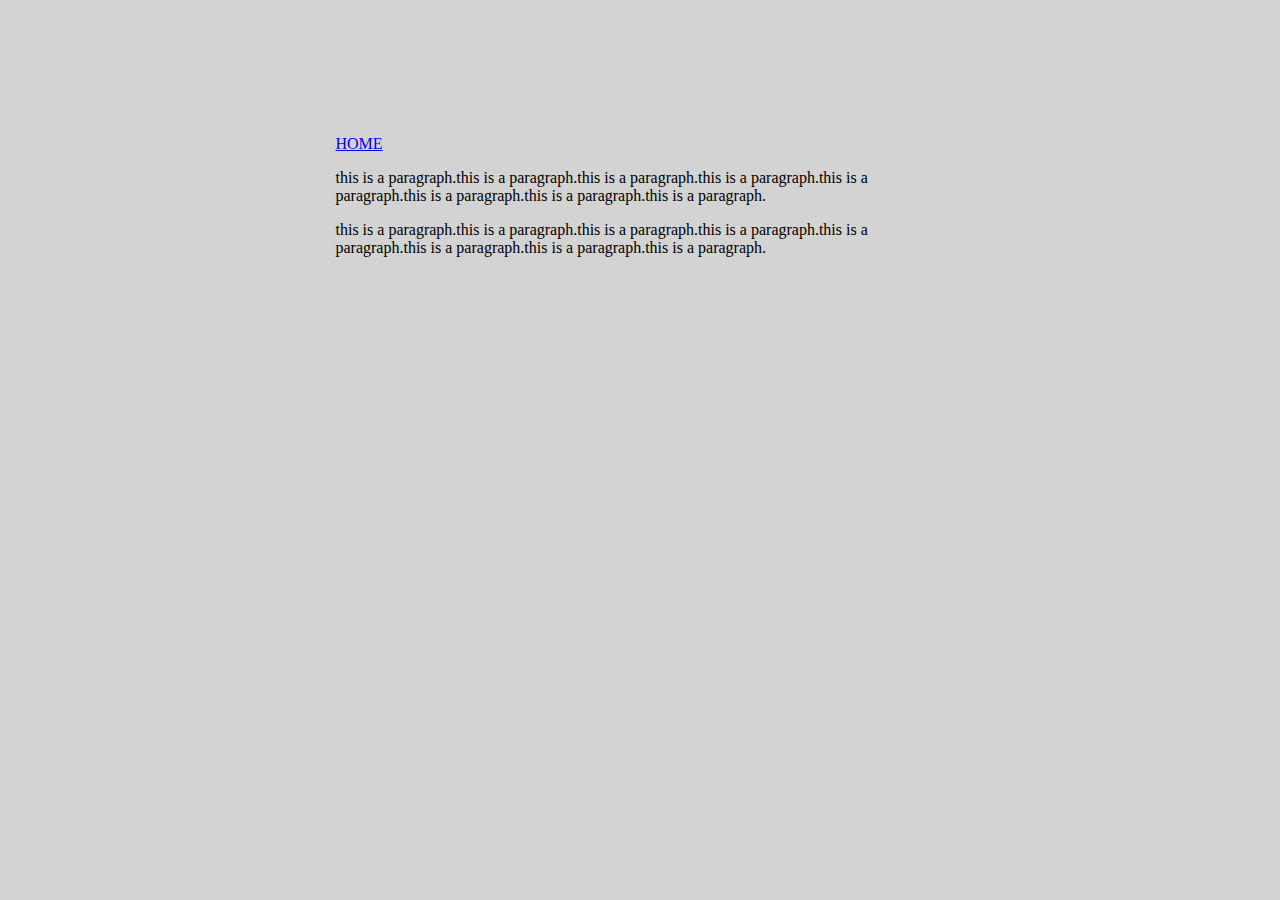
<file: ui/article-one.html>
<html>
    <head>
        <title>
             article-one
        
        </title>
         <link href="/ui/style.css" rel="stylesheet" />
     </head>
      <body>
            <div class="roop">
            <div>
                 <a href ="/"> HOME </a>
                </div>
            
            <p>this is a paragraph.this is a paragraph.this is a paragraph.this is a paragraph.this is a paragraph.this is a paragraph.this is a paragraph.this is a paragraph.
                </p>
                
                  <p>this is a paragraph.this is a paragraph.this is a paragraph.this is a paragraph.this is a paragraph.this is a paragraph.this is a paragraph.this is a paragraph.
                </p>
            </div>
            </body>
        

</html>
</file>
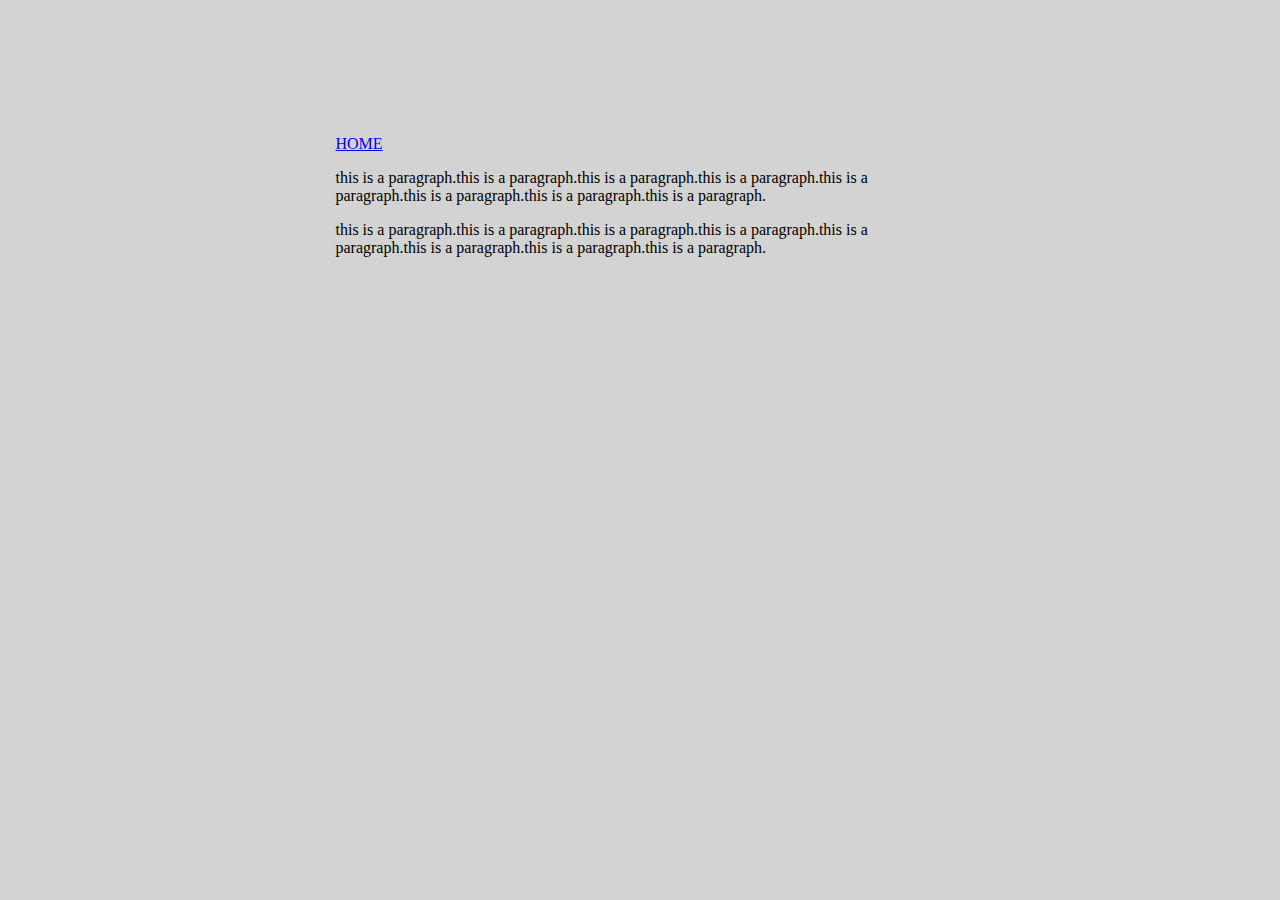
<file: ui/article-three.html>
<html>
    <head>
        <title>
             article-three
        
        </title>
        <link href="/ui/style.css" rel="stylesheet" />
     </head>
      <body>
            <div class="roop">
            <div>
                 <a href ="/"> HOME </a>
                </div>
            
            <p>this is a paragraph.this is a paragraph.this is a paragraph.this is a paragraph.this is a paragraph.this is a paragraph.this is a paragraph.this is a paragraph.
                </p>
                
                  <p>this is a paragraph.this is a paragraph.this is a paragraph.this is a paragraph.this is a paragraph.this is a paragraph.this is a paragraph.this is a paragraph.
                </p>
            </div>
            </body>
        

</html>
</file>
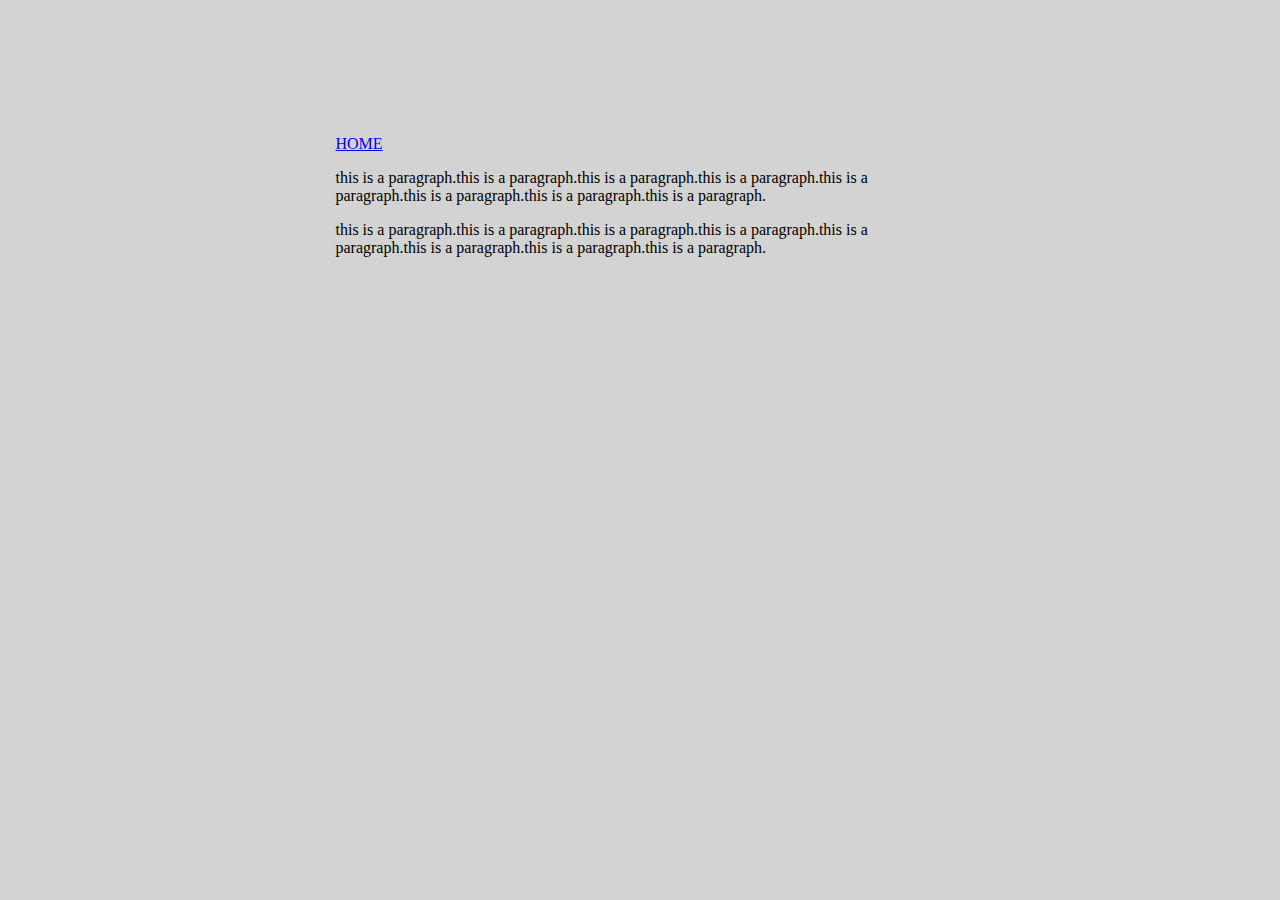
<file: ui/article-two.html>
<html>
    <head>
        <title>
             article-two
        
        </title>
         <link href="/ui/style.css" rel="stylesheet" />
     </head>
      <body>
            <div class="roop">
            <div>
                 <a href ="/"> HOME </a>
                </div>
            
            <p>this is a paragraph.this is a paragraph.this is a paragraph.this is a paragraph.this is a paragraph.this is a paragraph.this is a paragraph.this is a paragraph.
                </p>
                
                  <p>this is a paragraph.this is a paragraph.this is a paragraph.this is a paragraph.this is a paragraph.this is a paragraph.this is a paragraph.this is a paragraph.
                </p>
            </div>
            </body>
        

</html>
</file>
<file: ui/style.css>
body {
    font-family: sans-serif;
    background-color: lightgrey;
    margin-top: 75px;
}

.center {
    text-align: center;
}

.text-big {
    font-size: 300%;
}

.bold {
    font-weight: bold;
}

.img-medium {
    height: 200px;
}
   .roop{
                font-family: times new roman;
                margin: 0 auto;
                color: black;
                padding-left: 20px;
                padding-top:60px;
                padding-right:20px;
                max-width: 609px;
            }
</file>
